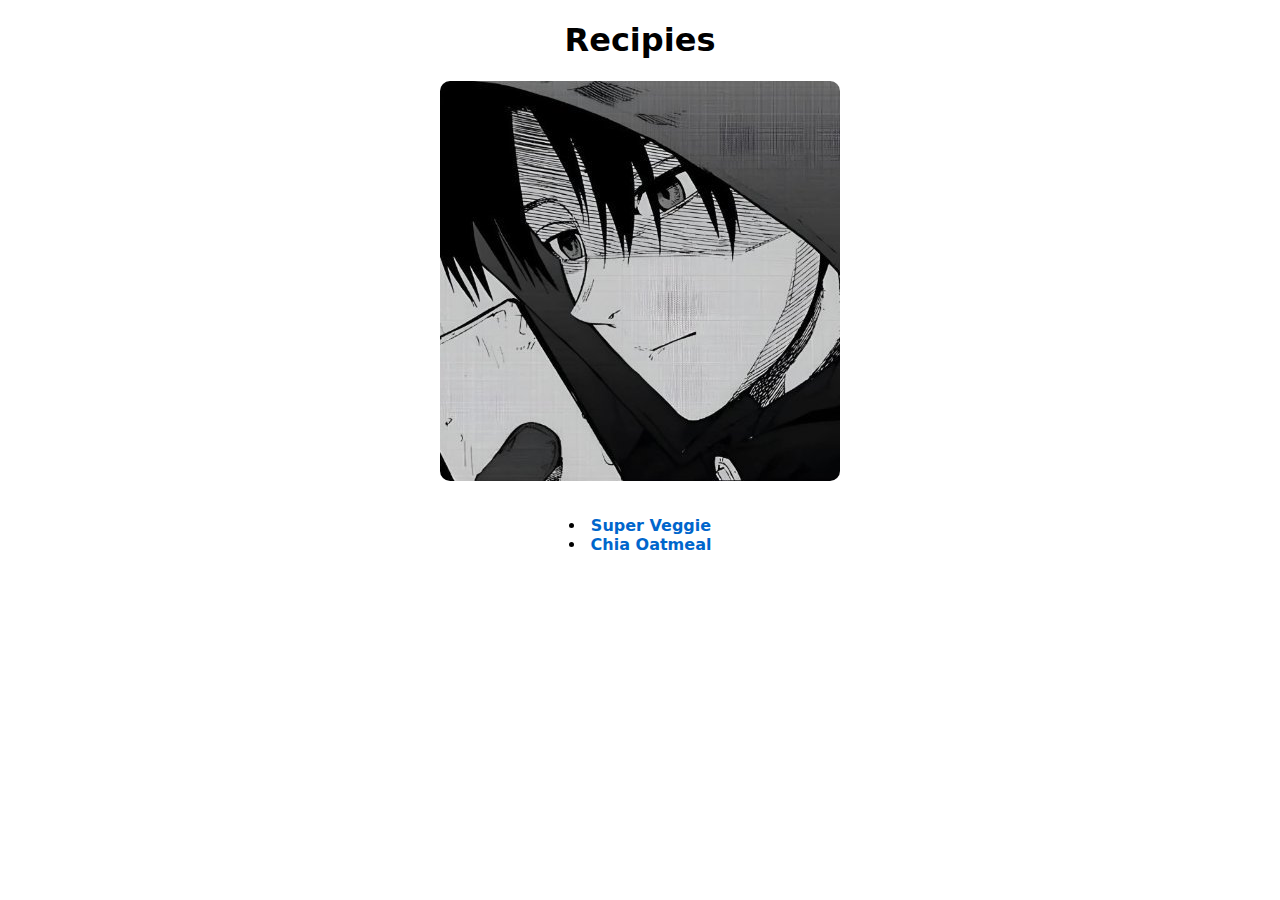
<file: index.html>
<!DOCTYPE html>
<html lang="en">

<head>
    <meta charset="utf-8">
    <title>Recipies</title>
    <link rel="stylesheet" href="./style.css">
</head>

<body>
    <h1>Recipies</h1>
    <img src="./images/uruma_shun.jpg" alt="my social pfp">
    <br>
    <ul>
        <li>
            <a href="./recipes/super-veggie.html" target="_self" rel="noopener noreferrer">Super Veggie</a>
        </li>
        <li>
            <a href="./recipes/chia-oatmeal.html" target="_self" rel="noopener noreferrer">Chia Oatmeal</a>
        </li>
    </ul>
</body>

</html>
</file>
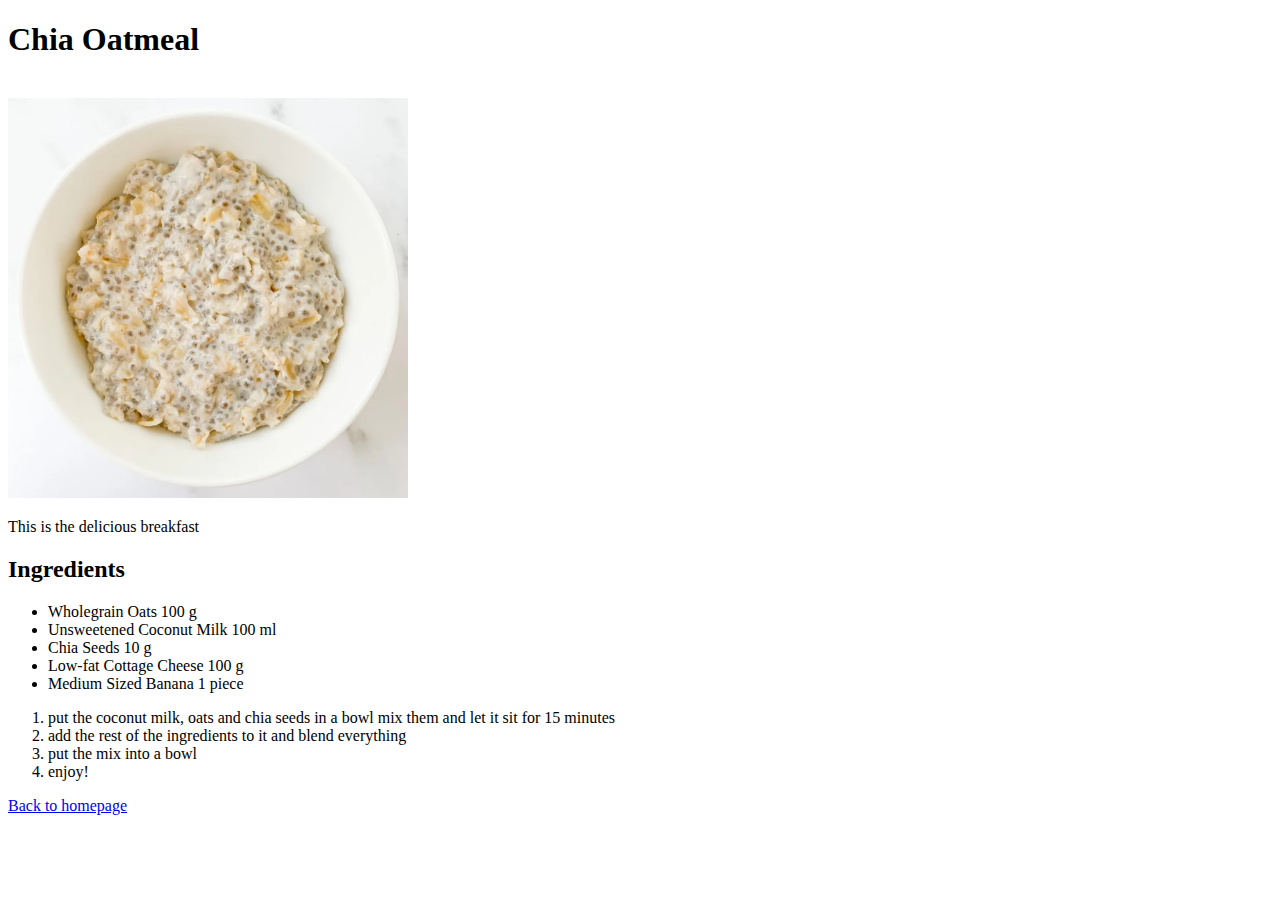
<file: recipes/chia-oatmeal.html>
<!DOCTYPE html>
<html lang="en">
    <head>
        <meta charset="UTF-8">
        <meta name="viewport" content="width=device-width, initial-scale=1.0">
        <title>Chia Oatmeal</title>
    </head>
    <body>
        <h1>Chia Oatmeal</h1>
        <br>
        <img src="../images/creamy-chia-oats.webp" alt='creamy chia oatmeal' width="400">
        <p>This is the delicious breakfast</p>
        <h2>Ingredients</h2>
        <ul>
            <li>Wholegrain Oats 100 g</li>
            <li>Unsweetened Coconut Milk 100 ml</li>
            <li>Chia Seeds 10 g</li>
            <li>Low-fat Cottage Cheese 100 g</li>
            <li>Medium Sized Banana 1 piece</li>
        </ul>
        <ol>
            <li>put the coconut milk, oats and chia seeds in a bowl mix them and let it sit for 15 minutes</li>
            <li>add the rest of the ingredients to it and blend everything</li>
            <li>put the mix into a bowl</li>
            <li>enjoy!</li>
        </ol>
        <a href="../index.html" target="_blank" rel="noopener noreferrer">Back to homepage</a>
    </body>
</html>
</file>
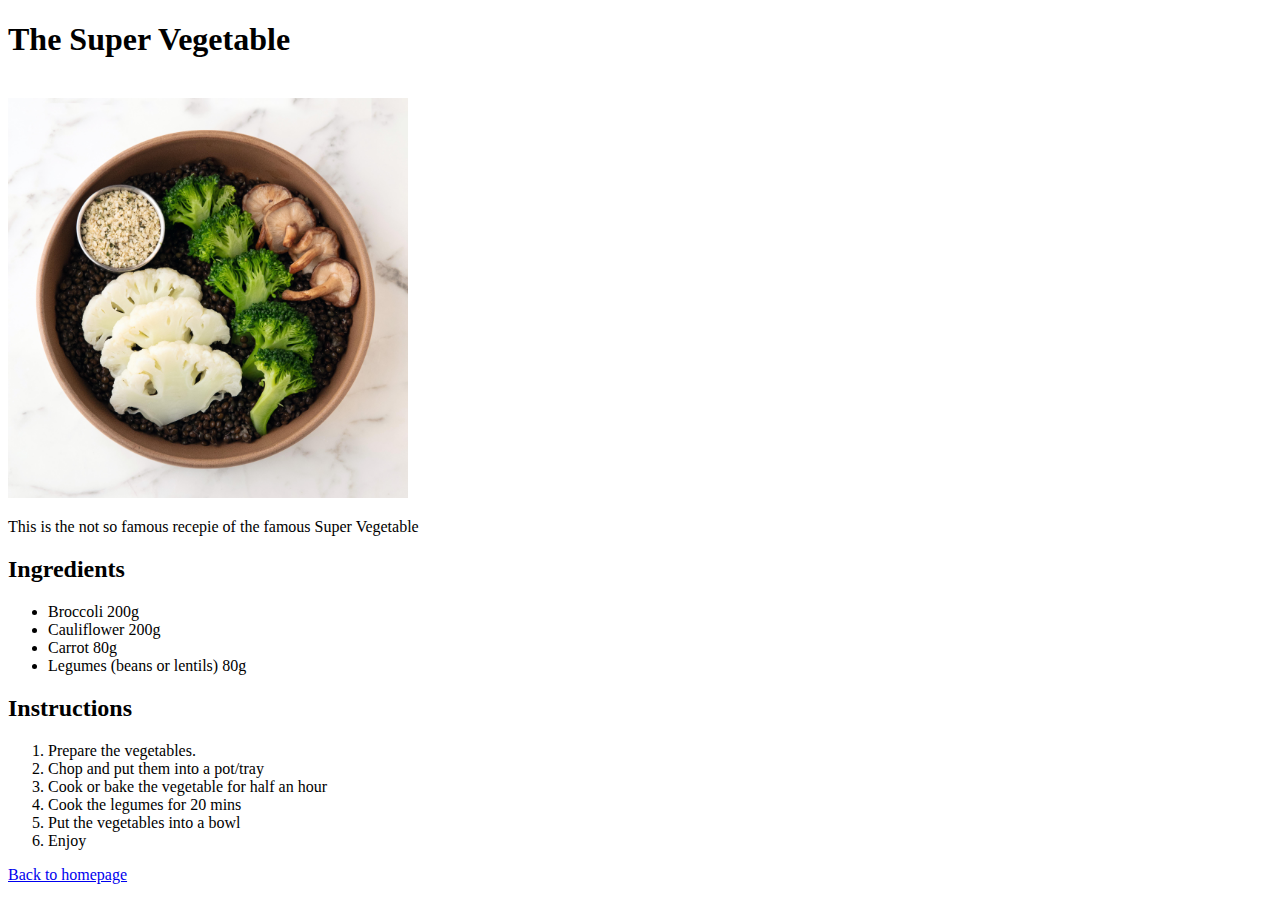
<file: recipes/super-veggie.html>
<!DOCTYPE html>
<html lang="en">
    <head>
        <meta charset="UTF-8">
        <meta name="viewport" content="width=device-width, initial-scale=1.0">
        <title>Super Vegetable</title>
    </head>
    <body>
        <h1>The Super Vegetable</h1>
        <br>
        <img src="../images/super-veggie.jpg" alt="super-veggie" width="400">
        <p>This is the not so famous recepie of the famous Super Vegetable</p>
        <h2>Ingredients</h2>
        <ul>
            <li>Broccoli 200g</li>
            <li>Cauliflower 200g</li>
            <li>Carrot 80g</li>
            <li>Legumes (beans or lentils) 80g</li>
        </ul>
        <h2>Instructions</h2>
        <ol>
            <li>Prepare the vegetables.</li>
            <li>Chop and put them into a pot/tray</li>
            <li>Cook or bake the vegetable for half an hour</li>
            <li>Cook the legumes for 20 mins</li>
            <li>Put the vegetables into a bowl</li>
            <li>Enjoy</li>
        </ol>
        <a href='../index.html' target="_blank" rel="noopener noreferrer">Back to homepage</a>
    </body>
</html>
</file>
<file: style.css>
body {
    font-family: system-ui, -apple-system, BlinkMacSystemFont, 'Segoe UI', Roboto, Oxygen, Ubuntu, Cantarell, 'Open Sans', 'Helvetica Neue', sans-serif;
    text-align: center;
}

h1,
ul,
li,
img {
    text-align: center;
}

img {
    display: block;
    margin: 0 auto;
    border-radius: 10px;
}

ul {
    list-style-position: inside;
    padding: 0;
}

a {
    color: #0066cc;
    text-decoration: none;
    font-weight: bold;
}

a:hover {
    color: #ff6600;
    text-decoration: underline;
}

a:visited {
    color: #660099;
}

a:active {
    color: #cc0000;
}
</file>
